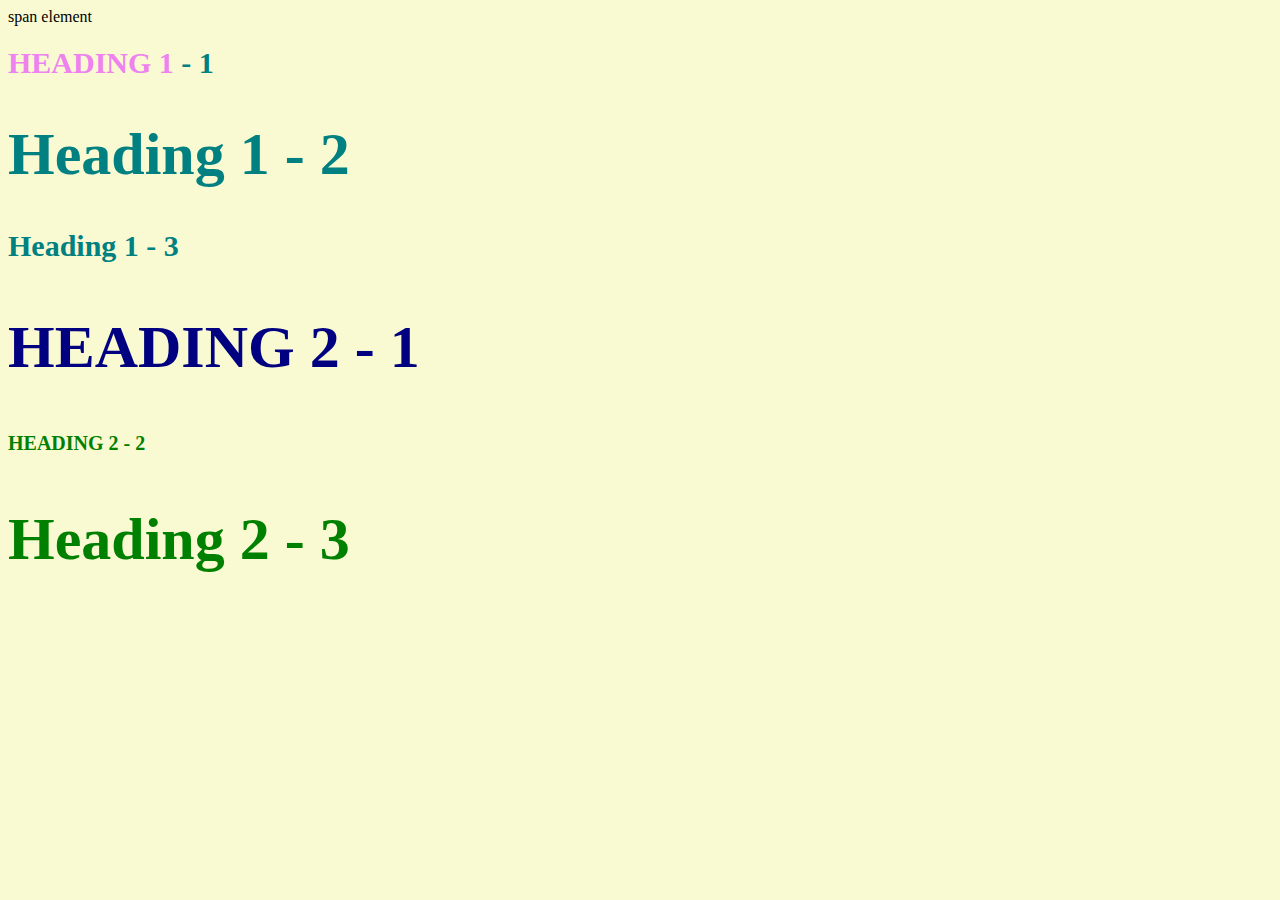
<file: style_test.html>
<!DOCTYPE html>
<html>
<head>
    <title>Style test</title>
    <link rel="stylesheet" type="text/css" href="css/test.css">
</head>
<body>
    <span>span element</span>
    <h1 class="uppercase"><span>Heading 1</span> - 1</h1>
    <h1 class="big">Heading 1 - 2</h1>
    <h1>Heading 1 - 3</h1>

    <h2 class="big uppercase">Heading 2 - 1</h2>
    <h2 class="uppercase">Heading 2 - 2</h2>
    <h2 class="big">Heading 2 - 3</h2>


</body>
</html>
</file>
<file: css/test.css>
body{
    background-color: lightgoldenrodyellow;
}

h1{
    font-size: 30px;
    color: teal;
}

h2{
    color: red;
    font-size: 20px;
}

h2{
    color: green;
}

.big{
    font-size: 60px;
}

.uppercase{
    text-transform: uppercase;
}

.big.uppercase{
    color: navy;
}

h1 span{
    color: violet;
}
</file>
